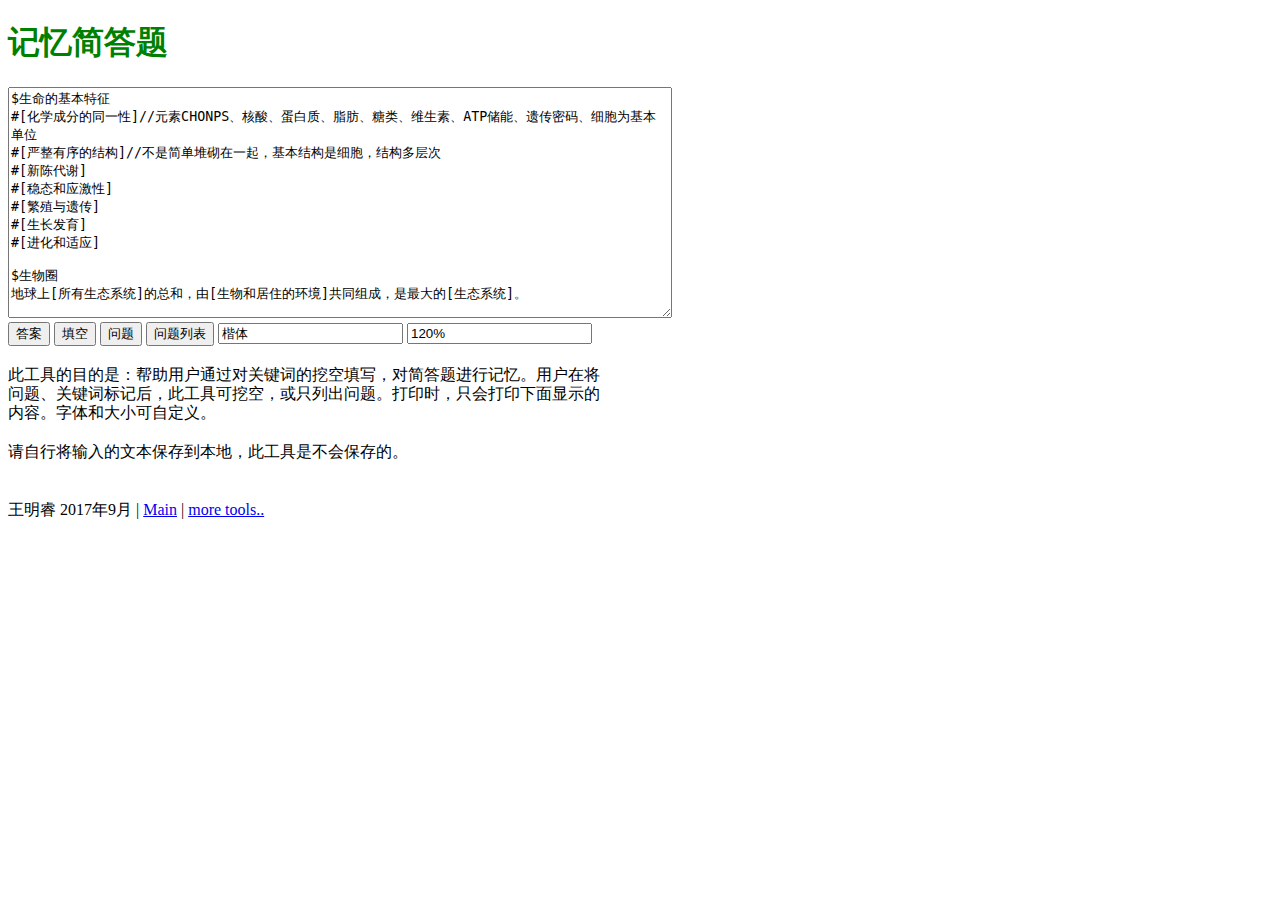
<file: welcome/remember.html>
<!doctype html>
<html xmlns="http://www.w3.org/1999/xhtml" xml:lang="zh">
<head>
    <title>Memory Helper - 记忆简答题</title>
    <meta http-equiv="content-type" content="text/html;charset=utf-8"/>
    <meta name="description" content="帮助用户通过对关键词的挖空填写，对简答题进行记忆。用户在将问题、关键词标记后，此工具可挖空，或只列出问题。打印时，只会打印下面显示的内容。字体和大小可自定义。" />
    <style>


        .tool-body h1 {
            color: green;
        }

        .show {
            line-height: 120%;
        }

        @media not print {

            .show {
                width: 600px;
            }
        }

        @media print {
            .noPrint {
                display: none;
            }

            .show {
                column-count: 2;
                -webkit-column-count: 2;
                -moz-column-count: 2;
            }

        }

        .question {
            font-size: 140%;
            padding-bottom: 0.2cm;
            padding-top: 0.4cm;
        }

        .title {
            font-size: 160%;
            padding-bottom: 0.2cm;
            padding-top: 0.4cm;
            text-align: center;
        }

        .anwsers .fill_in {
            text-decoration: underline;
        }

        .note {
            color: green;
            font-size: 70%;
            padding-left: 0.2cm;
        }

        .blank_fill_in .fill_in {
            text-decoration: underline;
            text-decoration-color: #000000;
            color: rgba(0, 0, 0, 0);
            font-size: 120%;
            line-height: 120%;
        }

        .title .questions_without_space {
            font-size: 120%;
            text-align: center;
        }

        .question .questions_without_space {
            font-size: 100%;
            display: inline-block;
        }

        .question .questions_only {
            font-size: 100%;
            display: inline-block;
        }


    </style>
    <script>


        function customize_style() {
            fontFamily = document.getElementById("custom_fontFamily").value;
            fontSize = document.getElementById("custom_fontSize").value;
            document.getElementById("show").style.fontFamily = fontFamily;
            document.getElementById("show").style.fontSize = fontSize;
        }

        function show(type) {
            customize_style();
            content = document.getElementById("text").value;
            content = content.replace(/(.+)/gi, "<div>$1</div>");
            content = content.replace(/\<div\>\#(.+)\<\/div\>/gi, "<li>$1<\/li>");
            content = content.replace(/\/\/(.+)/gi, "<span class='note'>$1</span>");
            content = content.replace(/\[/gi, "<span class='fill_in'>");
            content = content.replace(/\]/gi, "</span>");
            content = content.replace(/\n/gi, "");
            content = content.replace(/\<\/div\>\<li\>/gi, "<\/div><ul><li>");
            content = content.replace(/\<\/li\>\<div\>/gi, "<\/li><\/ul><div>");
            content = content.replace(/div\>\$\$/gi, "div class='title'>");
            content = content.replace(/div\>\$/gi, "div class='question'>");

            document.getElementById("display").className = type;
            document.getElementById("display").innerHTML = content;
        }

        function question(space) {
            customize_style();
            content = document.getElementById("text").value;

            if (space == true) {
                questions = content.replace(/^(?!\$)(.+)/gm, "<br>");
                className = "questions_with_space";

            }
            if (space == false) {
                questions = content.replace(/^(?!\$)(.+)/gm, "");
                className = "questions_without_space";
            }
            questions = questions.replace(/(.+)/gi, "<div>$1</div>");
            questions = questions.replace(/div\>\$\$/gi, "div class='title'>");
            questions = questions.replace(/div\>\$/gi, "div class='question'>");

            document.getElementById("display").innerHTML = questions;
            document.getElementById("display").className = "questions_only";
        }
    </script>

<body class="tool-body">
<div class="noPrint">
    <h1>记忆简答题</h1>

    <div>

    <textarea id="text" rows="15" cols="80">$生命的基本特征
#[化学成分的同一性]//元素CHONPS、核酸、蛋白质、脂肪、糖类、维生素、ATP储能、遗传密码、细胞为基本单位
#[严整有序的结构]//不是简单堆砌在一起，基本结构是细胞，结构多层次
#[新陈代谢]
#[稳态和应激性]
#[繁殖与遗传]
#[生长发育]
#[进化和适应]

$生物圈
地球上[所有生态系统]的总和，由[生物和居住的环境]共同组成，是最大的[生态系统]。

$稳态
生物通过多种调节机制，保持内部条件[相对恒定]的状况。也称[内稳态]，维持内环境稳态的主要调节机制是[反馈]。

$种群
[一定时间内]占有[一定地区]的[一群同种]个体组成的[生物系统]。

$生物物种是怎样命名的？

#使用[林奈]的[双名法]
#用[拉丁文]命名，一个生物定一个[属名]、一个[种名]
#[属名]是名词，[首字母大写]；[种名]是[限制属名的形容词]，[小写]。
#二者相加是这个生物的[学名]
#[斜体]表示
#后面还可以加上[定名者的名字]，[正体]表示

</textarea><br/>
        <input type="button" value="答案" xml:lang="zh-cn" onclick="show('anwsers')"/>
        <input type="button" value="填空" xml:lang="zh-cn" onclick="show('blank_fill_in')"/>
        <input type="button" value="问题" xml:lang="zh-cn" onclick="question(true)"/>
        <input type="button" value="问题列表" xml:lang="zh-cn" onclick="question(false)"/>
        <input type="input" value="楷体" id="custom_fontFamily" xml:lang="zh-cn" onkeyup="customize_style()"
               onchange="customize_style()"/>
        <input type="input" value="120%" id="custom_fontSize" xml:lang="zh-cn" onkeyup="customize_style()"
               onchange="customize_style()"/>

    </div>
</div>

<div id="wmr" style="width:60%;float:left;"></div>
<div class='show' id='show'>

    <div id="display">
        <div class="tool-intro"><br/>
            此工具的目的是：帮助用户通过对关键词的挖空填写，对简答题进行记忆。用户在将问题、关键词标记后，此工具可挖空，或只列出问题。打印时，只会打印下面显示的内容。字体和大小可自定义。
            <br/><br/>
            请自行将输入的文本保存到本地，此工具是不会保存的。


        </div>

        <br/><br/>
        王明睿	2017年9月 | <a href="/">Main</a> | <a href="/tools/">more tools..</a>


    </div>
</div>

<br/>


<!--	王明睿 2017.9.18	-->
<!--	王明睿 2017.9.28	-->
</body>
</html>
</file>
